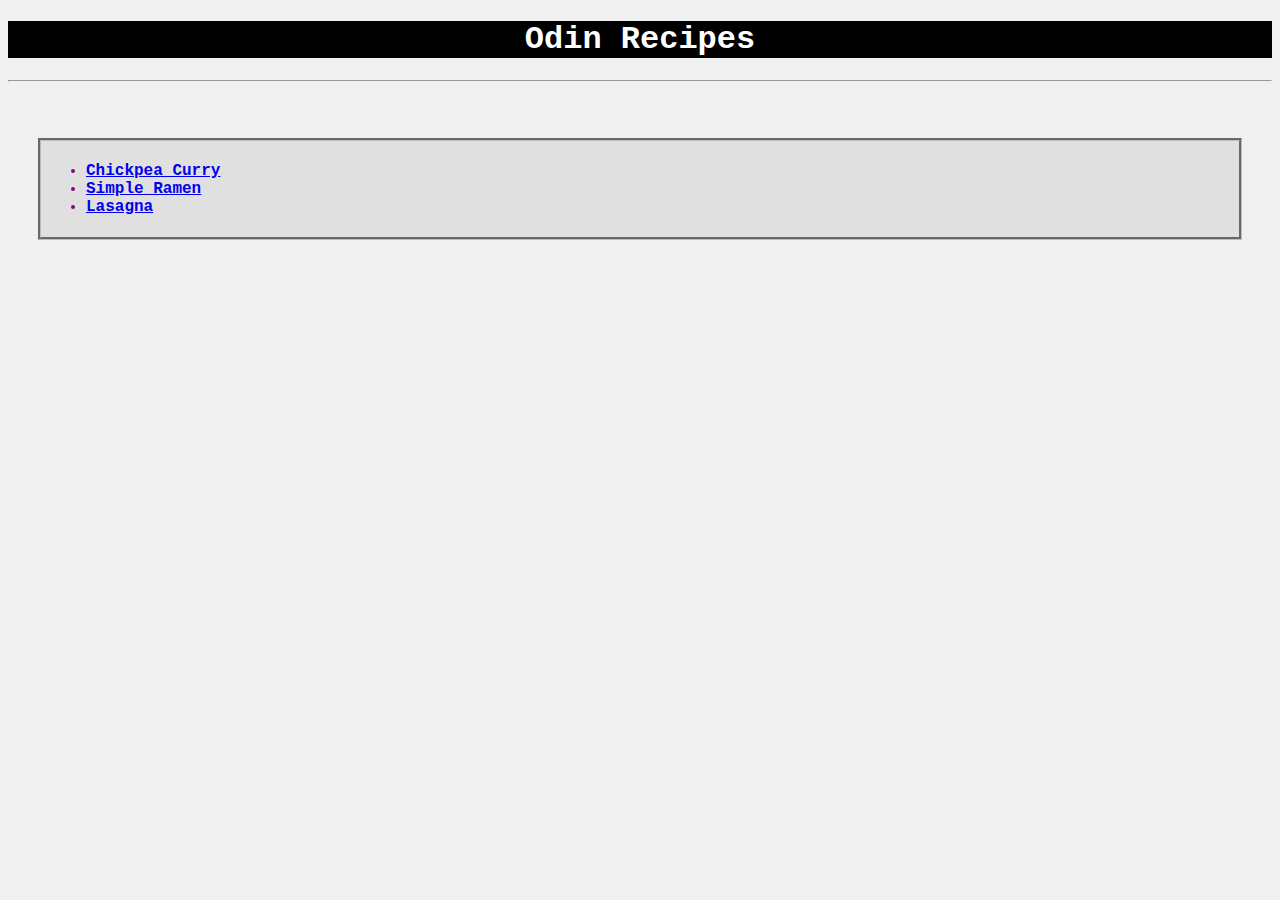
<file: index.html>
<!DOCTYPE html>
<html lang="en">
  <head>
    <meta charset="UTF-8" />
    <meta name="viewport" content="width=device-width, initial-scale=1.0" />
    <title>Odin Recipes</title>
    <link rel="stylesheet" href="styles.css" />
  </head>
  <body>
    <h1>Odin Recipes</h1>
    <hr />
    <br />
    <div class="contents">
      <ul>
        <li><a href="recipes/chickpea-curry.html">Chickpea Curry</a></li>
        <li><a href="recipes/simple-ramen.html">Simple Ramen</a></li>
        <li><a href="recipes/lasagna.html">Lasagna</a></li>
      </ul>
    </div>
  </body>
</html>
</file>
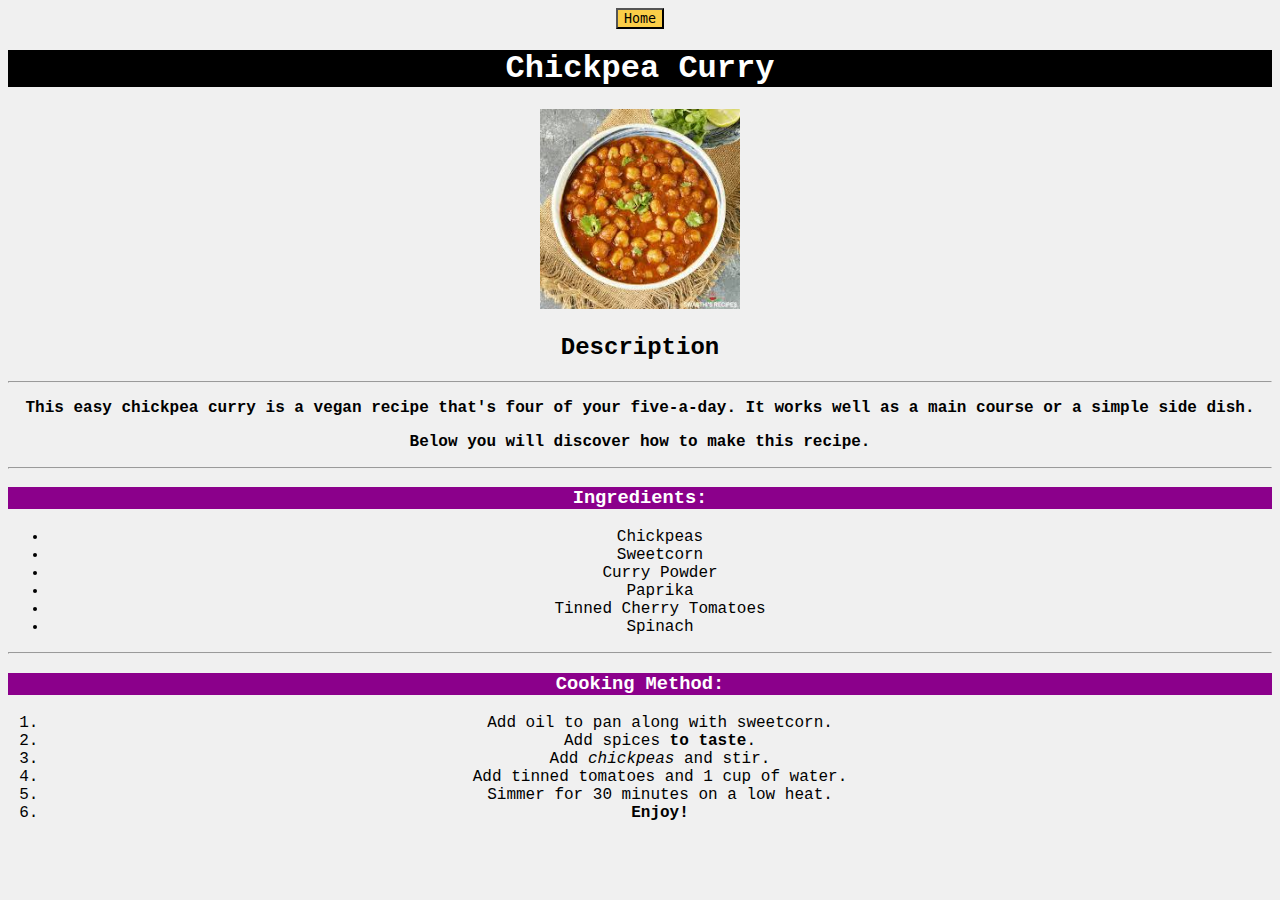
<file: recipes/chickpea-curry.html>
<!DOCTYPE html>
<html lang="en">
  <head>
    <meta charset="UTF-8" />
    <meta name="viewport" content="width=device-width, initial-scale=1.0" />
    <title>Chickpea Curry | Odin Recipes</title>
    <link rel="stylesheet" href="../styles.css" />
  </head>
  <body>
    <a href="../index.html">
      <button class="home-button">Home</button>
    </a>
    <h1>Chickpea Curry</h1>
    <img
      src="../images/chickpea-curry.jpeg"
      alt="chickpea-curry"
      width="200"
      height="200"
    />
    <h2>Description</h2>
    <hr>
    <p>
      This easy chickpea curry is a vegan recipe that's four of your five-a-day.
      It works well as a main course or a simple side dish.
    </p>
    <p>Below you will discover how to make this recipe.</p>
    <hr>
    <h3 class="subtitle">Ingredients:</h3>
    <ul>
      <li>Chickpeas</li>
      <li>Sweetcorn</li>
      <li>Curry Powder</li>
      <li>Paprika</li>
      <li>Tinned Cherry Tomatoes</li>
      <li>Spinach</li>
    </ul>
    <hr>
    <h3 class="subtitle">Cooking Method:</h3>
    <ol>
      <li>Add oil to pan along with sweetcorn.</li>
      <li>Add spices <strong>to taste</strong>.</li>
      <li>Add <em>chickpeas</em> and stir.</li>
      <li>Add tinned tomatoes and 1 cup of water.</li>
      <li>Simmer for 30 minutes on a low heat.</li>
      <li><strong>Enjoy!</strong></li>
    </ol>
  </body>
</html>
</file>
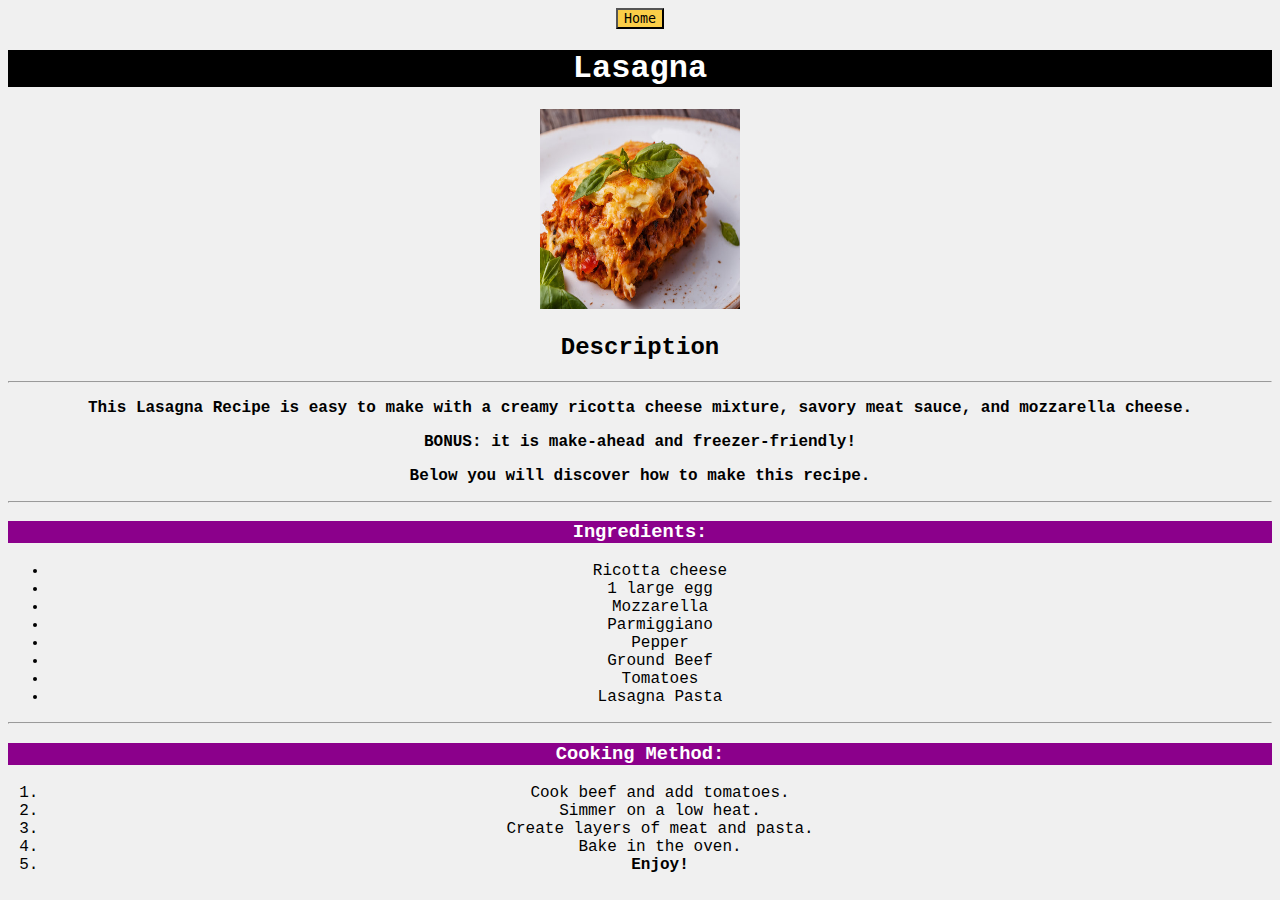
<file: recipes/lasagna.html>
<!DOCTYPE html>
<html lang="en">
  <head>
    <meta charset="UTF-8" />
    <meta name="viewport" content="width=device-width, initial-scale=1.0" />
    <title>Lasagna | Odin Recipes</title>
    <link rel="stylesheet" href="../styles.css" />
  </head>
  <body>
    <a href="../index.html">
      <button class="home-button">Home</button>
    </a>
    <h1>Lasagna</h1>
    <img src="../images/lasagna.jpeg" alt="lasagna" width="200" height="200" />
    <h2>Description</h2>
    <hr>
    <p>
      This Lasagna Recipe is easy to make with a creamy ricotta cheese mixture,
      savory meat sauce, and mozzarella cheese.
    </p>
    <p>BONUS: it is make-ahead and freezer-friendly!</p>
    <p>Below you will discover how to make this recipe.</p>
    <hr>
    <h3 class="subtitle">Ingredients:</h3>
    <ul>
      <li>Ricotta cheese</li>
      <li>1 large egg</li>
      <li>Mozzarella</li>
      <li lang="it">Parmiggiano</li>
      <li>Pepper</li>
      <li>Ground Beef</li>
      <li>Tomatoes</li>
      <li>Lasagna Pasta</li>
    </ul>
    <hr>
    <h3 class="subtitle">Cooking Method:</h3>
    <ol>
      <li>Cook beef and add tomatoes.</li>
      <li>Simmer on a low heat.</li>
      <li>Create layers of meat and pasta.</li>
      <li>Bake in the oven.</li>
      <li><strong>Enjoy!</strong></li>
    </ol>
  </body>
</html>
</file>
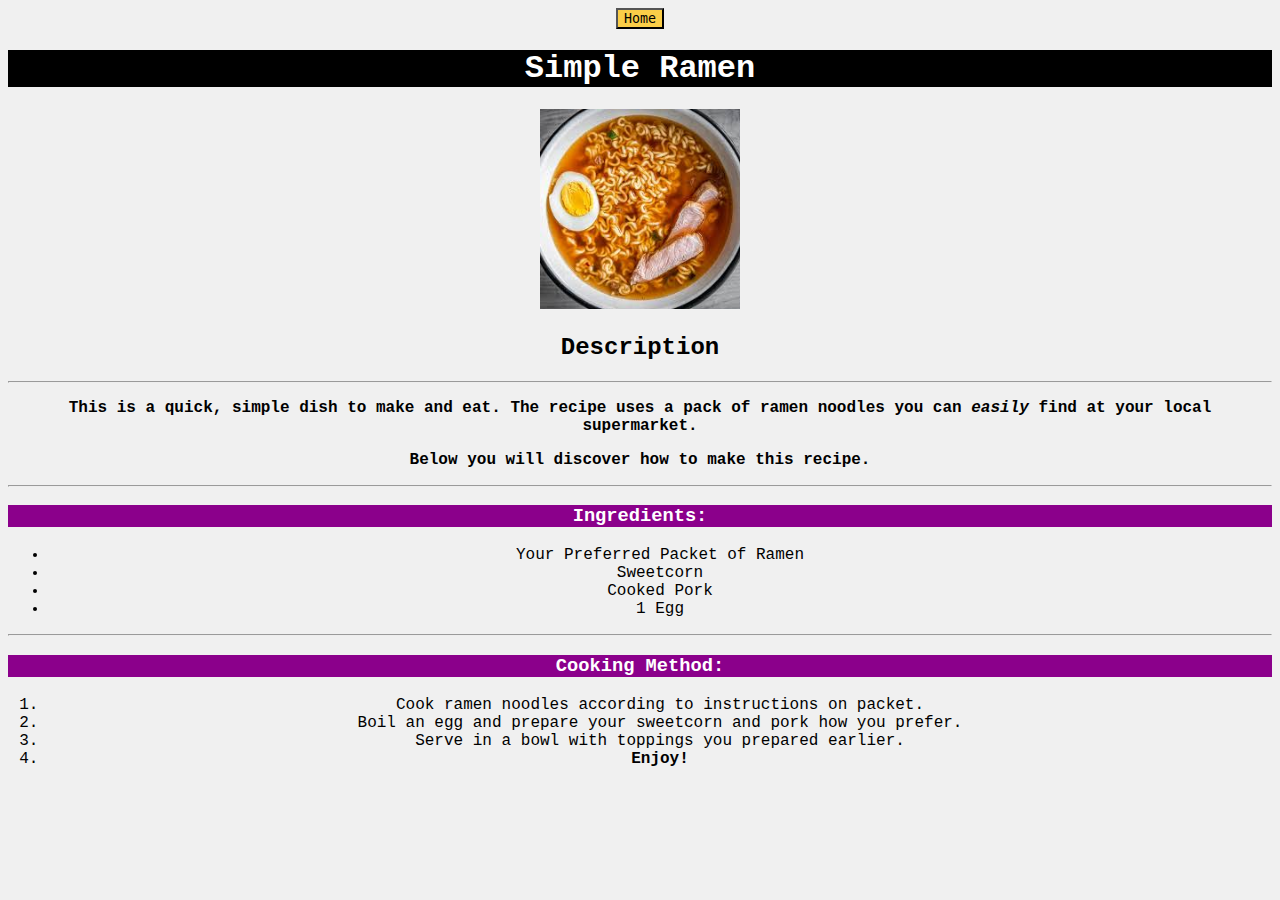
<file: recipes/simple-ramen.html>
<!DOCTYPE html>
<html lang="en">
  <head>
    <meta charset="UTF-8" />
    <meta name="viewport" content="width=device-width, initial-scale=1.0" />
    <title>Simple Ramen | Odin Recipes</title>
    <link rel="stylesheet" href="../styles.css" />
  </head>
  <body>
    <a href="../index.html">
    <button class="home-button">Home</button>
    </a>
    <h1>Simple Ramen</h1>
    <img src="../images/ramen.jpeg" alt="ramen" width="200" height="200" />
    <h2>Description</h2>
    <hr>
    <p>
      This is a quick, simple dish to make and eat. The recipe uses a pack of
      ramen noodles you can <em>easily</em> find at your local supermarket.
    </p>
    <p>Below you will discover how to make this recipe.</p>
    <hr>
    <h3 class="subtitle">Ingredients:</h3>
    <ul>
      <li>Your Preferred Packet of Ramen</li>
      <li>Sweetcorn</li>
      <li>Cooked Pork</li>
      <li>1 Egg</li>
    </ul>
    <hr>
    <h3 class="subtitle">Cooking Method:</h3>
    <ol>
      <li>Cook ramen noodles according to instructions on packet.</li>
      <li>Boil an egg and prepare your sweetcorn and pork how you prefer.</li>
      <li>Serve in a bowl with toppings you prepared earlier.</li>
      <li><strong>Enjoy!</strong></li>
    </ol>
  </body>
</html>
</file>
<file: styles.css>
body {
  background-color: rgb(240, 240, 240);
  font-family: "Courier New", Courier, monospace, sans-serif;
  text-align: center;
}
h1 {
  background-color: #000000;
  color: #ffffff;
}
h2 {
  font-weight: 900;
}
p {
  font-weight: 600;
}
.subtitle {
  background-color: darkmagenta;
  color: white;
}
.home-button {
  background-color: rgba(255, 191, 0, 0.703);
  font-family: monospace;
}
.contents {
  color: darkmagenta;
  font-weight: 600;
  background-color: rgba(205, 205, 205, 0.431);
  text-align: left;
  padding: 5px;
  margin: 30px;
  border: 3px groove rgb(188, 188, 188);
}
</file>
